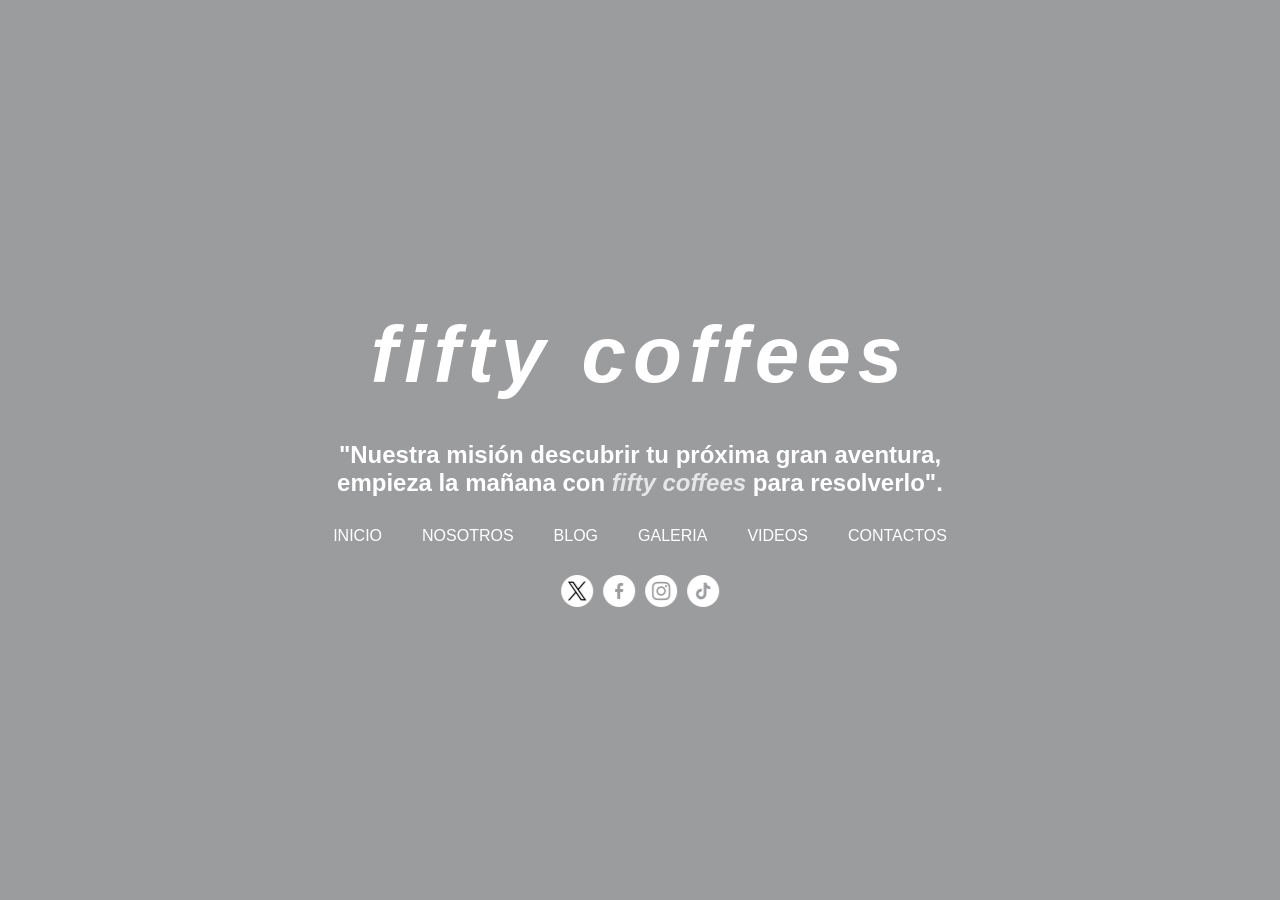
<file: index.html>
<!DOCTYPE html>
<html lang="es">
<head>
    <meta charset="UTF-8">
    <meta name="viewport" content="width=device-width, initial-scale=1.0">
    <title>inicio</title>
    <link rel="stylesheet" href="css/estilos.css">
    <link rel="stylesheet" href="css/all.min.css">
    <link rel="shortcut icon" href="https://images.squarespace-cdn.com/content/v1/530e6f89e4b0f62bb1b853af/1398958611618-LT9PMYG68GPC86O6XT51/favicon.ico?format=100w" type="image/x-icon">
</head>
<body> 
    <div id="principal">
        <audio src="audio/creep - radio head.mp3" autoplay loop></audio>        
        <section id="contenedor">
            <h1>fifty coffees</h1>
            <h2>"Nuestra misión descubrir tu próxima gran aventura, empieza la mañana con <span>fifty coffees</span> para resolverlo".</h2>
            <nav>
                <ul class="menu">
                    <li><a href="index.html">Inicio</a></li>
                    <li><a href="nosotros.html">Nosotros</a></li>
                    <li><a href="blog.html">Blog</a></li>
                    <li><a href="galeria.html">Galeria</a></li>
                    <li><a href="videos.html">Videos</a></li>
                    <li><a href="contactos.html">Contactos</a></li>
                </ul>
            </nav>
            <footer>
                <ul class="redes">
                    <li><a href="https://x.com/fifty_coffees"><img src="img/gorjeo.png" alt=""></a></li>
                    <li><a href="https://web.facebook.com/lindsay.ratowsky"><img src="img/facebook.png" alt=""></a></li>
                    <li><a href="https://www.instagram.com/fifty_coffees/"><img src="img/instagram.png" alt=""></a></li>
                    <li><a href="https://www.tiktok.com/@fiftysixcoffee_eatery?is_from_webapp=1&sender_device=pc"><img src="img/tik-tok.png" alt=""></a></li>
                </ul>                
            </footer>
        </section>
    </div>


        
</body>
</html>
</file>
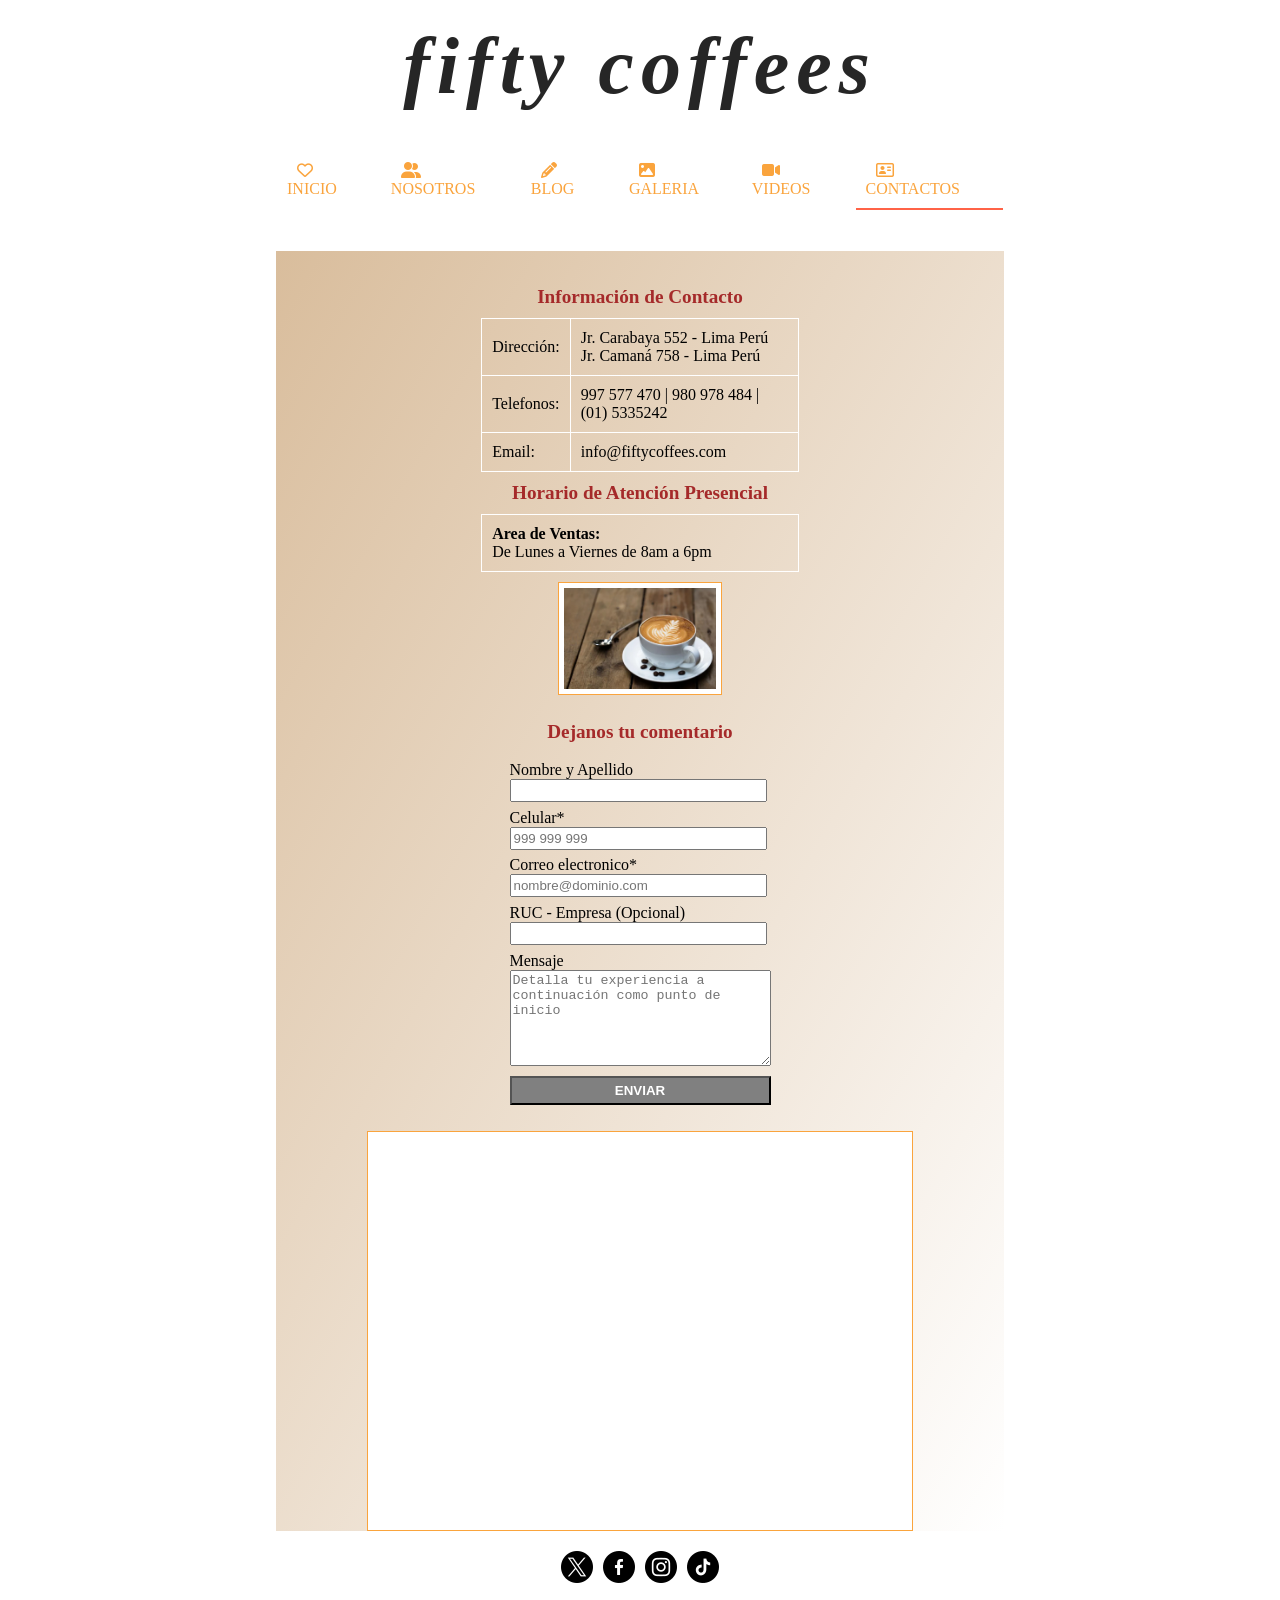
<file: contactos.html>
<!DOCTYPE html>
<html lang="es">
<head>
    <meta charset="UTF-8">
    <meta name="viewport" content="width=device-width, initial-scale=1.0">
    <title>Contactos</title>
    <link rel="stylesheet" href="css/estilos.css">
    <link rel="shortcut icon" href="https://images.squarespace-cdn.com/content/v1/530e6f89e4b0f62bb1b853af/1398958611618-LT9PMYG68GPC86O6XT51/favicon.ico?format=100w" type="image/x-icon">
    <link rel="stylesheet" href="css/all.min.css">
</head>
<body>
    <audio src="audio/creep - radio head.mp3" autoplay loop></audio> 
    <main id="cafe">        
        <nav id="navegador">
            <h1><a href="index.html">fifty coffees</a></h1>
            <ul class="menu">
                <li><a href="index.html"><i class="fa-regular fa-heart"></i> Inicio</a></li>
                <li><a href="nosotros.html"><i class="fa-solid fa-user-group"></i> Nosotros</a></li>
                <li><a href="blog.html"><i class="fa-solid fa-pencil"></i> blog</a></li>
                <li><a href="galeria.html"><i class="fa-solid fa-image"></i> Galeria</a></li>
                <li><a href="videos.html"><i class="fa-solid fa-video"></i> Videos</a></li>
                <li id="caf"><a href="contactos.html"><i class="fa-regular fa-address-card"></i> Contactos</a></li>
            </ul>
        </nav>
        
        <section id="contenido">
            <div class="contacto">
                <div>
                    <div class="cuadro tabla">
                        <table>
                            <tr>
                                <th colspan="2">Información de Contacto</th>                        
                            </tr>
                            <tr>
                                <td>Dirección:</td>
                                <td>
                                    Jr. Carabaya 552 - Lima Perú <br>
                                    Jr. Camaná 758 - Lima Perú
                                </td>
                            </tr>
                            <tr>
                                <td>Telefonos:</td>
                                <td>997 577 470 | 980 978 484 | (01) 5335242</td>
                            </tr>
                            <tr>
                                <td>Email:</td>
                                <td>info@fiftycoffees.com</td>
                            </tr>
                            <tr>
                                <th colspan="2">Horario de Atención Presencial</th>                        
                            </tr>
                            <tr>
                                <td colspan="2"><strong>Area de Ventas:</strong><br> De Lunes a Viernes de 8am a 6pm</td>                        
                            </tr>
                        </table>
                        <img src="img/cafecito.png" alt="locales" >
                    </div>
                    <div class="cuadro formulario">
                        <form action="">
                            <h4>Dejanos tu comentario</h4><br>
                            Nombre y Apellido<br>
                            <input type="text" name="nombre" size="30"><br>
                            Celular*<br>
                            <input type="tel" name="telefono" size="30" placeholder="999 999 999" required><br>
                            Correo electronico*<br>
                            <input type="email" name="correo" placeholder="nombre@dominio.com" size="30"><br>
                            RUC - Empresa (Opcional)<br>
                            <input type="text" name="ruc" size="30"><br>
                            Mensaje<br>
                            <textarea name="mensaje" placeholder="Detalla tu experiencia a continuación como punto de inicio" rows="6" cols="30"></textarea><br>
                            <input type="submit" value="ENVIAR" id="btn-enviar">
                        </form> 
                    </div>
                </div>                
                <div class="cuadro mapa">
                    <iframe src="https://www.google.com/maps/embed?pb=!1m18!1m12!1m3!1d3901.918024331018!2d-77.03708011578526!3d-12.049161157731008!2m3!1f0!2f0!3f0!3m2!1i1024!2i768!4f13.1!3m3!1m2!1s0x9105c8b634d43951%3A0xf40af81fb4d29242!2sJir%C3%B3n%20Carabaya%20552%2C%20Lima%2015001!5e0!3m2!1ses!2spe!4v1718189184379!5m2!1ses!2spe" width="100%" height="100%" style="border:0;" allowfullscreen="" loading="lazy" referrerpolicy="no-referrer-when-downgrade"></iframe>
                </div> 

                </div>
     
 
        </section>

        <footer>
            <ul class="redes">
                <li><a href="https://x.com/fifty_coffees"><img src="img/gorjeo.png" alt=""></a></li>
                <li><a href="https://web.facebook.com/lindsay.ratowsky"><img src="img/facebook.png" alt=""></a></li>
                <li><a href="https://www.instagram.com/fifty_coffees/"><img src="img/instagram.png" alt=""></a></li>
                <li><a href="https://www.tiktok.com/@fiftysixcoffee_eatery?is_from_webapp=1&sender_device=pc"><img src="img/tik-tok.png" alt=""></a></li>
            </ul>            
        </footer>
    </main>    
</body>
</html>
</file>
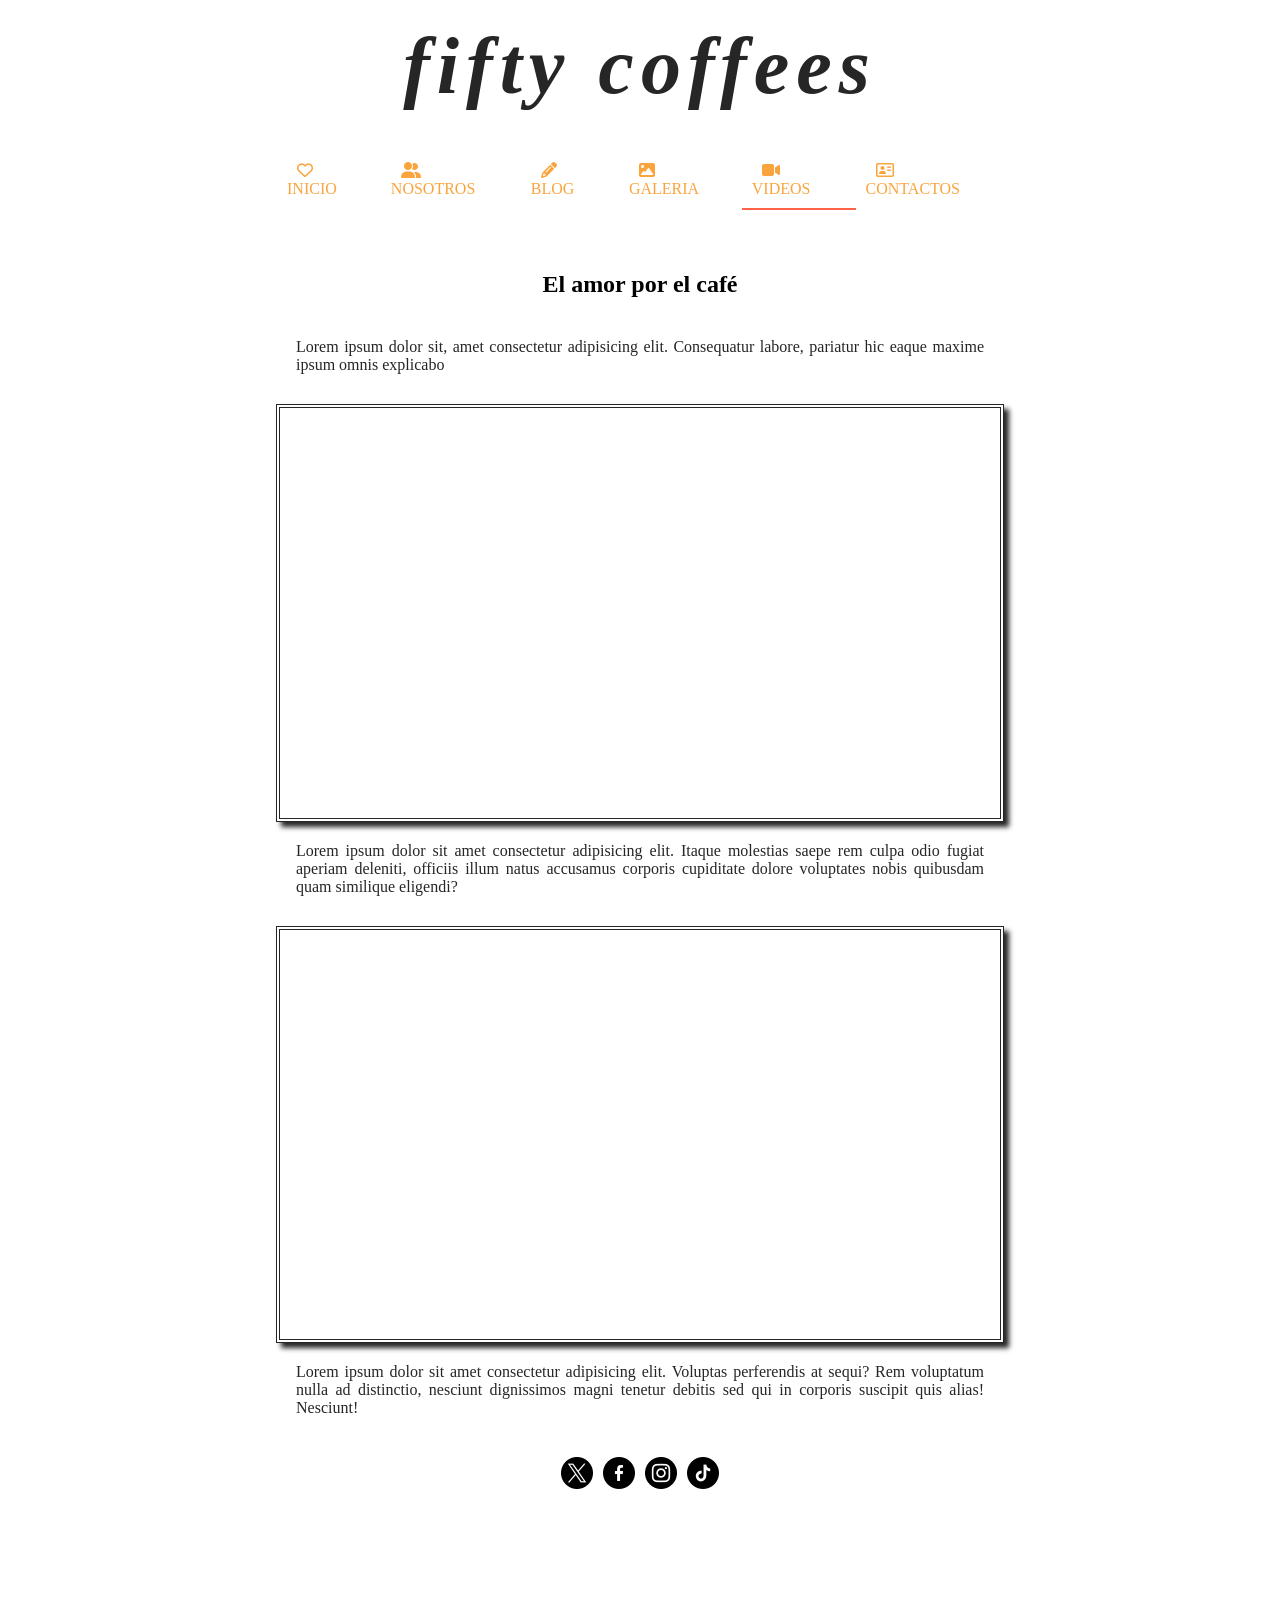
<file: videos.html>
<!DOCTYPE html>
<html lang="es">
<head>
    <meta charset="UTF-8">
    <meta name="viewport" content="width=device-width, initial-scale=1.0">
    <title>Videos</title>
    <link rel="stylesheet" href="css/estilos.css">
    <link rel="shortcut icon" href="https://images.squarespace-cdn.com/content/v1/530e6f89e4b0f62bb1b853af/1398958611618-LT9PMYG68GPC86O6XT51/favicon.ico?format=100w" type="image/x-icon">
    <link rel="stylesheet" href="css/all.min.css">
</head>
<body>
    <main id="cafe">        
        <nav id="navegador">
            <h1><a href="index.html">fifty coffees</a></h1>
            <ul class="menu">
                <li><a href="index.html"><i class="fa-regular fa-heart"></i> Inicio</a></li>
                <li><a href="nosotros.html"><i class="fa-solid fa-user-group"></i> Nosotros</a></li>
                <li><a href="blog.html"><i class="fa-solid fa-pencil"></i> blog</a></li>
                <li><a href="galeria.html"><i class="fa-solid fa-image"></i> Galeria</a></li>
                <li id="caf"><a href="videos.html"><i class="fa-solid fa-video"></i> Videos</a></li>
                <li><a href="contactos.html"><i class="fa-regular fa-address-card"></i> Contactos</a></li>
            </ul>
        </nav>
        
        <section id="contenido">
            <h2>El amor por el café</h2>
            <p>Lorem ipsum dolor sit, amet consectetur adipisicing elit. Consequatur labore, pariatur hic eaque maxime ipsum omnis explicabo</p>
            <div class="video youtube">
                <iframe src="https://www.youtube.com/embed/c76_9R16yeI?si=jv0NYKBIZkeTS6PY&amp;start=23" title="YouTube video player" 
                frameborder="0" 
                allow="accelerometer; autoplay; clipboard-write; encrypted-media; gyroscope; picture-in-picture; web-share" referrerpolicy="strict-origin-when-cross-origin" 
                allowfullscreen></iframe>                              
            </div>
            <p>Lorem ipsum dolor sit amet consectetur adipisicing elit. Itaque molestias saepe rem culpa odio fugiat aperiam deleniti, officiis illum natus accusamus corporis cupiditate dolore voluptates nobis quibusdam quam similique eligendi?</p>
            <div class="video vimeo">
                <iframe src="https://player.vimeo.com/video/314004581?h=acb1e72068"
                frameborder="0" 
                allow="autoplay; fullscreen; picture-in-picture" 
                allowfullscreen></iframe>
            </div>
            <p>Lorem ipsum dolor sit amet consectetur adipisicing elit. Voluptas perferendis at sequi? Rem voluptatum nulla ad distinctio, nesciunt dignissimos magni tenetur debitis sed qui in corporis suscipit quis alias! Nesciunt!</p>
            
        </section>
        <footer>
            <ul class="redes">
                <li><a href="https://x.com/fifty_coffees"><img src="img/gorjeo.png" alt=""></a></li>
                <li><a href="https://web.facebook.com/lindsay.ratowsky"><img src="img/facebook.png" alt=""></a></li>
                <li><a href="https://www.instagram.com/fifty_coffees/"><img src="img/instagram.png" alt=""></a></li>
                <li><a href="https://www.tiktok.com/@fiftysixcoffee_eatery?is_from_webapp=1&sender_device=pc"><img src="img/tik-tok.png" alt=""></a></li>
            </ul>            
        </footer>
    </main>    
</body>
</html>
</file>
<file: css/estilos.css>
*{
    margin:0;
    padding:0;
    box-sizing: border-box;
    --color1:#FAA43D;
    --color2:#D9BD9C;
    --color3:#D9D9D9;
    --color4:#262626;
}
#principal{
    min-height: 100vh;
   background: linear-gradient(rgba(5,7,12, 0.4),rgba(5,7,12,0.4)),
   url("https://images.squarespace-cdn.com/content/v1/530e6f89e4b0f62bb1b853af/1415804413001-EY599HTB0S4UHJB48WVN/IMG_6516.JPG") no-repeat center center fixed; 
    background-size:cover;/*cubrir todo*/
    color:white;
    
}

#contenedor{    
    position:absolute;
    top:50%;
    left:50%;
    transform: translateX(-50%) translateY(-50%);
    text-align: center;  
    font-family: Helvetica, sans-serif;    
}
#navegador{
    position: sticky;
    top:0;
    background-color: white;
    z-index: 20;
    border:1px solid white;
}
.menu{
    display: flex;
    list-style-type: none;
    justify-content: center;
    margin:20px;
}
.menu li{
    padding:10px
}
.menu li a{
    text-decoration: none;
    padding:10px;
    text-transform: uppercase;
    color:white
}
.menu li a:hover{
    opacity: 0.5;
}

.redes{
    display: flex;
    list-style-type: none;
    justify-content: center;
    
}
.redes li a{
    padding: 5px;
}
.redes li a:hover{
    opacity: 0.5;
}
.redes li a img{
    filter: invert(100%);
}
h1{
    font-size: 5em;
    letter-spacing: 7px;
    padding:20px;
    font-style: italic;
    text-align: center;
    
}

span{
    font-style: oblique;
    opacity: 0.75;
}
h2{
    font-size: 1.5em;
    margin: 20px;
    text-align: center;
    
}
#cafe{
    width: 60%;
    margin:auto;
    height: 2600px;
   
}
#cafe nav ul a{
    color:var(--color1)
}
#caf{
    border-bottom: 2px solid tomato;
}
#contenido{
    padding:20px;
}
#bebe img{
    width: 100%;
}
#cafe .redes li a img{
    filter: invert(0);
}
h1 a{
    color:var(--color4);
    text-decoration: none;
    
}
h1 a:hover{
    opacity: 50%;
}
#taza{
     float:left; 
     margin:10px;    
}
#cafeina{
    float:right;
    margin:10px;
}
#foto{
    width:50px;
    border-radius: 50%;    
}
figure{
    float:right;
    text-align: center;
    font-size: 0.8em;
    color:#733A19
}
#contenido p{
    text-align: justify;
    padding:20px;
    color: var(--color4);
    

}

/*Galeria
# Esto es el contenedor donde meterémos las imágenes*/
#galeria {
  /*width: 1250px;  /*el ancho nos limitara el numero de imagenes por fila.  */
  margin: auto; /*# esto es para centrar todas las imagenes*/
  
  display: flex;
  flex-direction: row;
  justify-content: center;
  align-items: center;
  flex-wrap: wrap;
}

.item {
    width: 30%;  
    margin:10px;
    text-align: center; 
     
}

.item img {
  width:100%;
  box-shadow: 5px 5px 5px var(--color4);
  
}
.item a{
    opacity: 0.7;
}
.item a:hover{
    opacity: 1;
}
#contenido .item p{
    text-align: center;
    color:var(--color1);
    font-style: italic;
   
}.video{
    border:4px double var(--color4);
    position:relative;
    padding-bottom: 56.25%;
    height:0 ;
    margin-top: 10px;
    box-shadow: 5px 5px 5px var(--color4);
    z-index: 10;

}
.video iframe{
    width: 100%;
    position:absolute;
    top:0;
    left:0;
    width: 100%;
    height: 100%;

}

.contacto{              
    background: linear-gradient(to top left,white,var(--color2));
    
}
.contacto>div{
    display: flex;
    justify-content: center;
    flex-wrap: wrap;

}
.cuadro{
    width: 45%;
    height: 400px;
    margin:20px;
    
}

.formulario{
       
    display: flex;
    justify-content: center; 
    
}
.mapa{
    
    width:75%;     
    margin:auto;   
    padding:20px;
    border:1px solid var(--color1);
    background-color: white;
    
}
.tabla img{
    display: block;
    margin:5px auto;
    align-content: center;
    max-width: 50%;
    padding:5px;
    border:1px solid var(--color1);
    background-color: white;
    
}
.tabla table{
    display: flex;
    justify-content: center;     
    border-collapse: collapse;
    padding:5px
}
.formulario form{
   
    padding:10px
}
#btn-enviar{
    width:100%;
    padding:5px;
    background-color: grey;
    color:white;
    font-weight: bold;
} 
.formulario form input, 
.formulario form textarea{
    margin-bottom: 0.5em;
    padding:2px
}
table td{
    padding:10px;
    border:1px solid white
}
.negrita{font-weight: bold;}
table th, form h4{
    color:brown;
    text-align: center;
    font-size: 1.2em;
        
}
table th{
    padding:10px
}

.contenido{
    display: grid;
    grid-template-areas: "header header header"
                         "contenido contenido sidebar"
                         "widget-1 widget-2 sidebar"
                         "footer footer footer";
    grid-template-columns: 2fr 2fr 1fr;
    gap:20px

}
.cabecera{
    background-color: blue;
    color:white;
    text-align: center;
    grid-area: header;
}
.seccion{
    grid-area: contenido;
    padding: 10px;
    text-align: justify;
}
.sidebar{
    justify-content: center;
    background: orange;
    grid-area: sidebar;    
    display:flex;
    align-items: center;
}

.widget-1,.widget-2{
    color:white;
    height: 200px;
    display: flex;
    align-items: center;
    justify-content: center;
    
}
.widget-1{
    grid-area: widget-1;

}
.widget-2{
    grid-area: widget-2;
}

.widget-1 img{
    max-width: 70%;;
    width: 100%;
    box-shadow: 2px 2px 2px var(--color1);
    }

.widget-2 img{
    max-width: 50%;;
    width: 100%;
    box-shadow: 2px 2px 2px var(--color1);

}
.seccion hr{
    width: 90%;
    margin: 10px auto;
    border:1px dotted var(--color1)
}

.pie{
    background-color: blue;
    color:white;
    margin-bottom: 15px;
    grid-area: footer;
    height: 50px;
    display: flex;
    align-items: center;
    justify-content: center;

}
</file>
